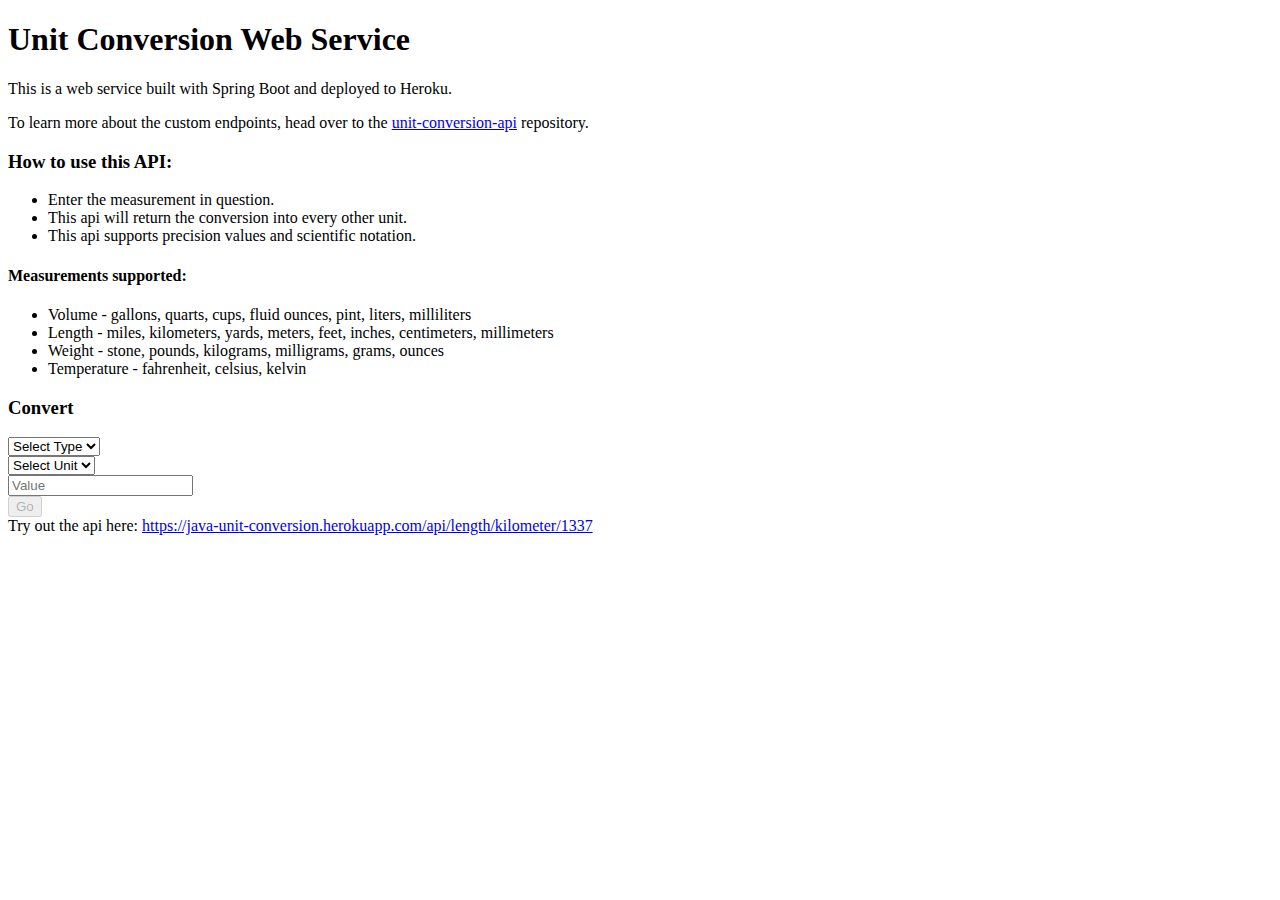
<file: src/main/resources/templates/index.html>
<!DOCTYPE html>
<html xmlns:th="http://www.thymeleaf.org" th:replace="~{fragments/layout :: layout (~{::body},'index')}">

<body class="bg-dark">
<div class="jumbotron text-center bg-light text-dark">
  <div class="container">
    <i class="fas fa-vial fa-10x text-dark"></i>
    <h1>Unit Conversion Web Service</h1>
    <p>This is a web service built with Spring Boot and deployed to Heroku.</p>
  </div>
</div>
<div class="container text-light">
  <div class="alert alert-light text-center" role="alert">
    To learn more about the custom endpoints, head over to the
    <a href="https://github.com/jrshutske/unit-conversion-api" class="alert-link">
    unit-conversion-api</a> repository.
  </div>
  <div class="row">
    <div class="col-md-6">
      <h3>How to use this API:</h3>
      <ul>
      <li>Enter the measurement in question.</li>
      <li>This api will return the conversion into every other unit.</li>
      <li>This api supports precision values and scientific notation.</li>
      </ul>
      <h4>Measurements supported:</h4>
      <ul>
        <li>Volume - gallons, quarts, cups, fluid ounces, pint, liters, milliliters</li>
        <li>Length - miles, kilometers, yards, meters, feet, inches, centimeters, millimeters</li>
        <li>Weight - stone, pounds, kilograms, milligrams, grams, ounces</li>
        <li>Temperature - fahrenheit, celsius, kelvin</li>
      </ul>
    </div>
    <div class="col-md-6">
      <h3>Convert</h3>
      <form id="convertForm">
        <div class="form-group">
          <select class="form-control" id="typeInput">
            <option value="" selected disabled hidden>Select Type</option>
          </select>
        </div>
        <div class="form-group">
          <select class="form-control" id="unitInput">
            <option value="" selected disabled hidden>Select Unit</option>
          </select>
        </div>
        <div class="form-group">
          <input type="number" class="form-control" id="numberInput" aria-describedby="number" placeholder="Value">
        </div>
        <button disabled onclick="hitApi();" class="btn btn-lg btn-secondary" id="go">Go</button>
      </form>
    </div>
  </div>
  <div class="alert alert-light text-center" role="alert">
    <span>Try out the api here: </span>
    <a href="https://java-unit-conversion.herokuapp.com/api/length/kilometer/1337" class="alert-link">
       https://java-unit-conversion.herokuapp.com/api/length/kilometer/1337</a>
  </div>
</div>
<script th:inline="javascript">

  const getType = () => {
    fetch(`https://java-unit-conversion.herokuapp.com/api/`)
      .then(response => response.json())
      .then(types => {
        let typeInput = document.querySelector("#typeInput");
        typeInput.addEventListener("change", (e) => getUnit(e));
        types.forEach(type => {
          let option = document.createElement("option");
          option.innerHTML = type;
          typeInput.appendChild(option);
        })
      })
  }

  const getUnit = (e) => {
    document.querySelector("#go").setAttribute("disabled", "true");
    fetch(`https://java-unit-conversion.herokuapp.com/api/${e.target.value}`)
      .then(response => response.json())
      .then(units => {
        let unitInput = document.querySelector("#unitInput");
        unitInput.innerHTML = "<option value=\'\' selected disabled hidden>Select Unit</option>";
        unitInput.addEventListener("change", disableButton);
        units.forEach(unit => {
          let option = document.createElement("option");
          option.innerHTML = unit;
          unitInput.appendChild(option);
        })
    })
  }

  const disableButton = () => {
    document.querySelector("#go").removeAttribute("disabled")
  }

  const hitApi = () => {
    let type = document.querySelector("#typeInput").value;
    let unit = document.querySelector("#unitInput").value;
    let number = document.querySelector("#numberInput").value;
    document.querySelector("#convertForm").setAttribute("action",
            ` https://java-unit-conversion.herokuapp.com/api/${type}/${unit}/${number}`);
  }

  getType();
  
</script>
</body>
</html>
</file>
